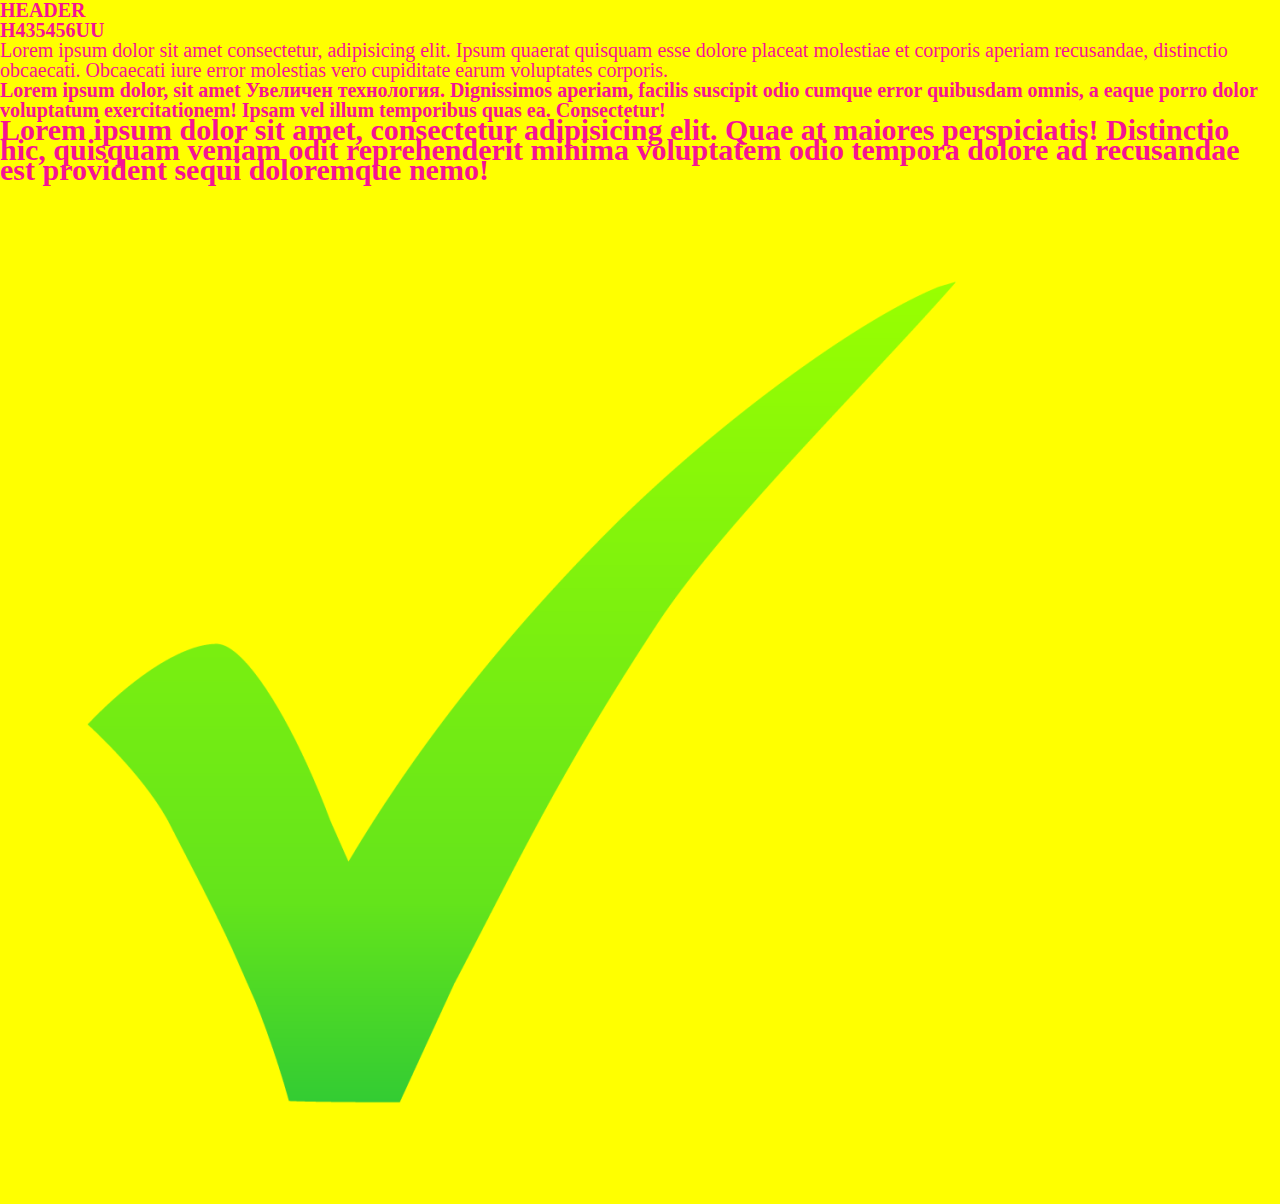
<file: index.html>
<!DOCTYPE html>
<html lang="ru">

<head>
    <title>Знакомство с css №8(ПОЗИЦИОНИРОВАНИЕ ЭЛЕМЕНТОВ)!</title>
    <link rel="stylesheet" href="css/style.css" />

    <meta http-equiv="Content-Type" content="text/html; charset=UTF-8">
    <!--кодировка-->

</head>

<body>
    <div>HEADER</div>
<p>H435456UU</p>
    <h1>Lorem ipsum dolor sit amet consectetur, adipisicing elit. Ipsum quaerat quisquam esse dolore placeat molestiae et corporis aperiam recusandae, distinctio obcaecati. Obcaecati iure error molestias vero cupiditate earum voluptates corporis.</h1>
    </div>
</body>

<!-- подключить библиотеку jQuery -->
<script src="https://dir.by/example_lib/jquery/jquery-3.3.1.min.js"></script>
<!-- подключить js -->
<script src="js/main.js"></script>
<div class="plok">
    Lorem ipsum dolor, sit amet Увеличен технология. Dignissimos aperiam, facilis suscipit odio cumque error quibusdam omnis, a eaque porro dolor voluptatum exercitationem! Ipsam vel illum temporibus quas ea. Consectetur!
</div>
<div class="pony">
    Lorem ipsum dolor sit amet, consectetur adipisicing elit. Quae at maiores perspiciatis! Distinctio hic, quisquam veniam odit reprehenderit minima voluptatem odio tempora dolore ad recusandae est provident sequi doloremque nemo!
</div>
<div class="red"></div>
<img src="/img/галочка.png" alt="">



</html>
</file>
<file: css/style.css>
body {
  background-color: yellow;
}

* {
  padding: 0;
  margin: 0;
  border: 0;
}

*,
*::before,
*::after {
  -webkit-box-sizing: border-box;
  box-sizing: border-box;
}

:focus,
:active {
  outline: none;
}

a:focus,
a:active {
  outline: none;
}

nav,
footer,
header,
aside {
  display: block;
}

html,
body {
  height: 100;
  width: 100;
  font-size: 100;
  line-height: 1;
  font-size: 14px;
  -moz-text-size-adjust: 100;
  -ms-text-size-adjust: 100;
  -webkit-text-size-adjust: 100%;
}

input,
button,
textarea {
  font-family: inherit;
}

input::-ms-clear {
  display: none;
}

button {
  cursor: pointer;
}

button::-moz-focus-inner {
  padding: 0;
  border: 0;
}

a,
a:visited {
  text-decoration: none;
}

a:hover {
  text-decoration: none;
}

ul li {
  list-style: none;
}

img {
  vertical-align: top;
}

h1,
h2,
h3,
h4,
h5,
h6 {
  font-size: inherit;
  font-weight: 400;
}

body {
  color: rgb(246, 19, 148);
  font-size: 20px;
  font-weight: 900;
  margin: 0px 0px 0px 0px;
  line-height: 20px;
}

.pony {
  font-size: 30px;
}

.red {
  color: red;
}/*# sourceMappingURL=style.css.map */
</file>
